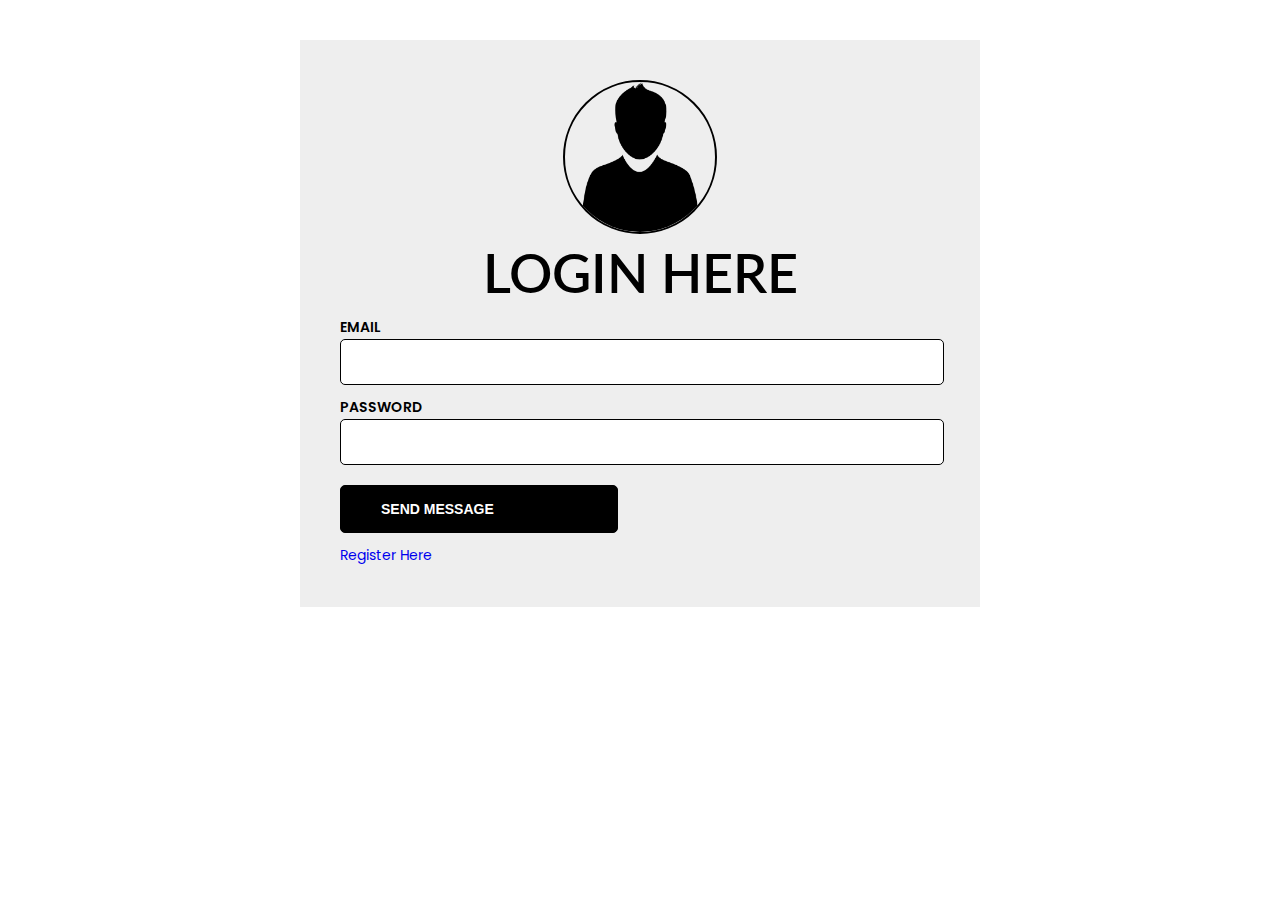
<file: index.html>
<!DOCTYPE html>
<html lang="en">
<head>
	<meta charset="UTF-8">
	<meta name="viewport" content="width=device-width, initial-scale=1.0">
	<title>Login | Home</title>
	<!-- style.css linking here -->
	<link rel="stylesheet" href="css/style.css">

	<link href="https://fonts.googleapis.com/css2?family=Lato:wght@100;300;400;700;900&family=Poppins:wght@100;200;300;400;500;600;700;800;900&display=swap" rel="stylesheet">
</head>
<body>

	<div class="login-box">
		<form action="" class="login-form"></form>
		<div class="avater">
			<img src="images/avater.png" alt="">
			<h1>Login Here</h1>
		</div>


		<div class="form-group">
			<label for="">Email</label>
		    <input type="email" class="form-control">
		</div>

		<div class="form-group">
			<label for="">Password</label>
		    <input type="Password" class="form-control">
		</div>

		<div class="form-group">
			<input type="subnit" value="Send Message" class="btn-primary">
		</div>
	  </form>
	  <a href="register.html">Register Here</a>
	</div>
	
</body>
</html>
</file>
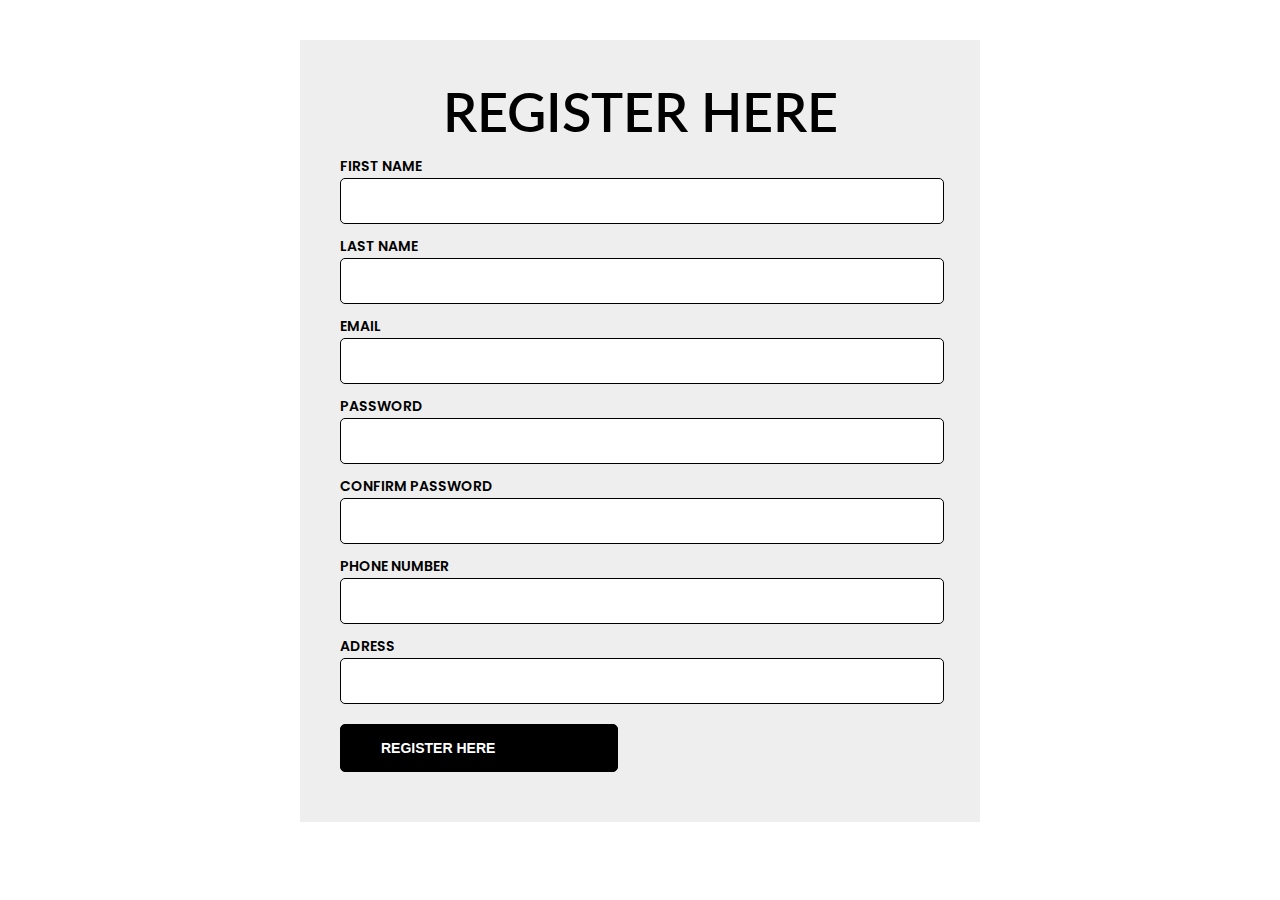
<file: register.html>
<!DOCTYPE html>
<html lang="en">
<head>
	<meta charset="UTF-8">
	<meta name="viewport" content="width=device-width, initial-scale=1.0">
	<title>Login | Home</title>
	<!-- style.css linking here -->
	<link rel="stylesheet" href="css/style.css">

	<link href="https://fonts.googleapis.com/css2?family=Lato:wght@100;300;400;700;900&family=Poppins:wght@100;200;300;400;500;600;700;800;900&display=swap" rel="stylesheet">
</head>
<body>

	<div class="login-box">
		<form action="" class="login-form"></form>
		<div class="avater">
			<h1>Register Here</h1>
		</div>

		<div class="form-group">
			<label for="">First Name</label>
		    <input type="text" class="form-control">
		</div>

		<div class="form-group">
			<label for="">Last Name</label>
		    <input type="text" class="form-control">
		</div>


		<div class="form-group">
			<label for="">Email</label>
		    <input type="email" class="form-control">
		</div>

		<div class="form-group">
			<label for="">Password</label>
		    <input type="Password" class="form-control">
		</div>

		<div class="form-group">
			<label for="">Confirm Password</label>
		    <input type="Password" class="form-control">
		</div>

		<div class="form-group">
			<label for="">Phone Number</label>
		    <input type="text" class="form-control">
		</div>

		<div class="form-group">
			<label for="">Adress</label>
		    <input type="text" class="form-control">
		</div>

		<div class="form-group">
			<input type="subnit" value="Register Here" class="btn-primary">
		</div>
	  </form>
	</div>
	
</body>
</html>
</file>
<file: css/style.css>
*{
	padding: 0px;
	margin: 0px;
}
body{
	font-family: 'Poppins', sans-serif;
	font-size: 14px;
	line-height: 24px;
}
h1, h2, h3, h4, h5, h6{
	font-family: 'Lato', sans-serif;
}
a{
	text-decoration: none;
}
img{
	max-width: 100%;
	height: auto;
}

.login-box{
	width: 600px;
	background: #eee;
	margin: 40px auto 0px;
	padding: 40px;
}
.login-form{
	width: 100%;
}
.avater{
	width: 100%;
	text-align: center;
}
.avater img{
	width: 150px;
	height: 150px;
	border-radius: 100%;
	border: 2px solid #000000;
}
.avater h1{
	font-size: 54px;
	line-height: 64px;
	text-transform: uppercase;
	font-weight: 600;
}
.form-group{
	width: 100%;
	margin: 10px 0px;
}
.form-group label{
	display: block;
	font-size: 14px;
	font-weight: 600;
	text-transform: uppercase;
}
.form-group .form-control{
	width: 97%;
	padding: 10px;
	font-size: 14px;
	line-height: 24px;
	color: #000;
	border: 1px solid black;
	border-radius: 5px;
}
.btn-primary{
	padding: 15px 40px;
	margin: 10px 0px 0px;
	font-size: 14px;
	font-weight: 600;
	text-transform: uppercase;
	color: white;
	background: black;
	border: 1px solid black;
	border-radius: 5px;
}
.btn-primary:hover{
	cursor: pointer;
	color: black;
	background: white;
	border: 1px solid black;

}
</file>
